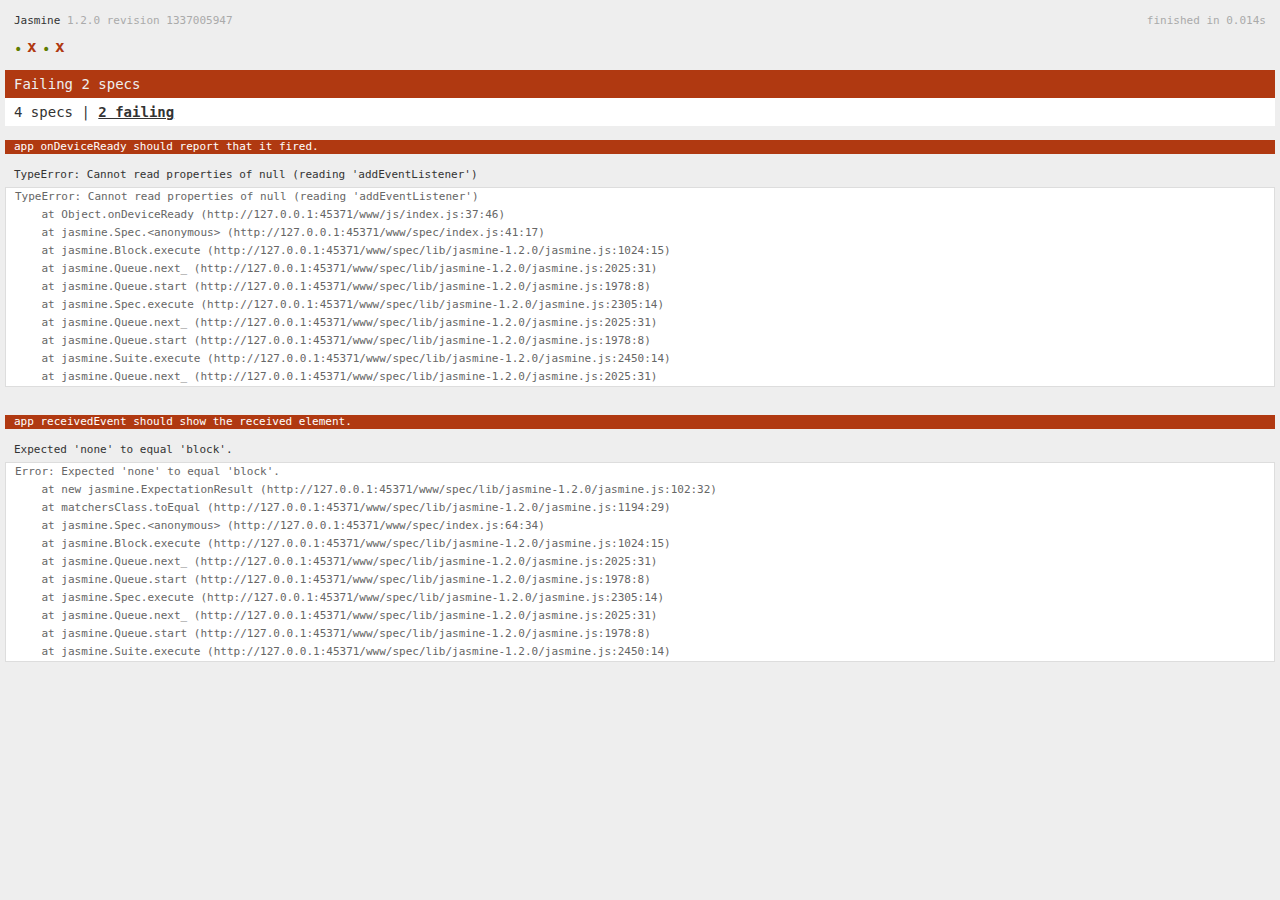
<file: www/spec.html>
<!DOCTYPE html>
<!--
    Licensed to the Apache Software Foundation (ASF) under one
    or more contributor license agreements.  See the NOTICE file
    distributed with this work for additional information
    regarding copyright ownership.  The ASF licenses this file
    to you under the Apache License, Version 2.0 (the
    "License"); you may not use this file except in compliance
    with the License.  You may obtain a copy of the License at

    http://www.apache.org/licenses/LICENSE-2.0
    project by SANTOSH MUVVA

    Unless required by applicable law or agreed to in writing,
    software distributed under the License is distributed on an
    "AS IS" BASIS, WITHOUT WARRANTIES OR CONDITIONS OF ANY
     KIND, either express or implied.  See the License for the
    specific language governing permissions and limitations
    under the License.
-->
<html>
    <head>
        <title>Jasmine Spec Runner</title>

        <!-- jasmine source -->
        <link rel="shortcut icon" type="image/png" href="spec/lib/jasmine-1.2.0/jasmine_favicon.png">
        <link rel="stylesheet" type="text/css" href="spec/lib/jasmine-1.2.0/jasmine.css">
        <script type="text/javascript" src="spec/lib/jasmine-1.2.0/jasmine.js"></script>
        <script type="text/javascript" src="spec/lib/jasmine-1.2.0/jasmine-html.js"></script>

        <!-- include source files here... -->
        <script type="text/javascript" src="js/index.js"></script>

        <!-- include spec files here... -->
        <script type="text/javascript" src="spec/helper.js"></script>
        <script type="text/javascript" src="spec/index.js"></script>

        <script type="text/javascript">
            (function() {
                var jasmineEnv = jasmine.getEnv();
                jasmineEnv.updateInterval = 1000;

                var htmlReporter = new jasmine.HtmlReporter();

                jasmineEnv.addReporter(htmlReporter);

                jasmineEnv.specFilter = function(spec) {
                    return htmlReporter.specFilter(spec);
                };

                var currentWindowOnload = window.onload;

                window.onload = function() {
                    if (currentWindowOnload) {
                        currentWindowOnload();
                    }
                    execJasmine();
                };

                function execJasmine() {
                    jasmineEnv.execute();
                }
            })();
        </script>
    </head>
    <body>
        <div id="stage" style="display:none;"></div>
    </body>
</html>
</file>
<file: www/spec/lib/jasmine-1.2.0/jasmine.css>
body { background-color: #eeeeee; padding: 0; margin: 5px; overflow-y: scroll; }

#HTMLReporter { font-size: 11px; font-family: Monaco, "Lucida Console", monospace; line-height: 14px; color: #333333; }
#HTMLReporter a { text-decoration: none; }
#HTMLReporter a:hover { text-decoration: underline; }
#HTMLReporter p, #HTMLReporter h1, #HTMLReporter h2, #HTMLReporter h3, #HTMLReporter h4, #HTMLReporter h5, #HTMLReporter h6 { margin: 0; line-height: 14px; }
#HTMLReporter .banner, #HTMLReporter .symbolSummary, #HTMLReporter .summary, #HTMLReporter .resultMessage, #HTMLReporter .specDetail .description, #HTMLReporter .alert .bar, #HTMLReporter .stackTrace { padding-left: 9px; padding-right: 9px; }
#HTMLReporter #jasmine_content { position: fixed; right: 100%; }
#HTMLReporter .version { color: #aaaaaa; }
#HTMLReporter .banner { margin-top: 14px; }
#HTMLReporter .duration { color: #aaaaaa; float: right; }
#HTMLReporter .symbolSummary { overflow: hidden; *zoom: 1; margin: 14px 0; }
#HTMLReporter .symbolSummary li { display: block; float: left; height: 7px; width: 14px; margin-bottom: 7px; font-size: 16px; }
#HTMLReporter .symbolSummary li.passed { font-size: 14px; }
#HTMLReporter .symbolSummary li.passed:before { color: #5e7d00; content: "\02022"; }
#HTMLReporter .symbolSummary li.failed { line-height: 9px; }
#HTMLReporter .symbolSummary li.failed:before { color: #b03911; content: "x"; font-weight: bold; margin-left: -1px; }
#HTMLReporter .symbolSummary li.skipped { font-size: 14px; }
#HTMLReporter .symbolSummary li.skipped:before { color: #bababa; content: "\02022"; }
#HTMLReporter .symbolSummary li.pending { line-height: 11px; }
#HTMLReporter .symbolSummary li.pending:before { color: #aaaaaa; content: "-"; }
#HTMLReporter .bar { line-height: 28px; font-size: 14px; display: block; color: #eee; }
#HTMLReporter .runningAlert { background-color: #666666; }
#HTMLReporter .skippedAlert { background-color: #aaaaaa; }
#HTMLReporter .skippedAlert:first-child { background-color: #333333; }
#HTMLReporter .skippedAlert:hover { text-decoration: none; color: white; text-decoration: underline; }
#HTMLReporter .passingAlert { background-color: #a6b779; }
#HTMLReporter .passingAlert:first-child { background-color: #5e7d00; }
#HTMLReporter .failingAlert { background-color: #cf867e; }
#HTMLReporter .failingAlert:first-child { background-color: #b03911; }
#HTMLReporter .results { margin-top: 14px; }
#HTMLReporter #details { display: none; }
#HTMLReporter .resultsMenu, #HTMLReporter .resultsMenu a { background-color: #fff; color: #333333; }
#HTMLReporter.showDetails .summaryMenuItem { font-weight: normal; text-decoration: inherit; }
#HTMLReporter.showDetails .summaryMenuItem:hover { text-decoration: underline; }
#HTMLReporter.showDetails .detailsMenuItem { font-weight: bold; text-decoration: underline; }
#HTMLReporter.showDetails .summary { display: none; }
#HTMLReporter.showDetails #details { display: block; }
#HTMLReporter .summaryMenuItem { font-weight: bold; text-decoration: underline; }
#HTMLReporter .summary { margin-top: 14px; }
#HTMLReporter .summary .suite .suite, #HTMLReporter .summary .specSummary { margin-left: 14px; }
#HTMLReporter .summary .specSummary.passed a { color: #5e7d00; }
#HTMLReporter .summary .specSummary.failed a { color: #b03911; }
#HTMLReporter .description + .suite { margin-top: 0; }
#HTMLReporter .suite { margin-top: 14px; }
#HTMLReporter .suite a { color: #333333; }
#HTMLReporter #details .specDetail { margin-bottom: 28px; }
#HTMLReporter #details .specDetail .description { display: block; color: white; background-color: #b03911; }
#HTMLReporter .resultMessage { padding-top: 14px; color: #333333; }
#HTMLReporter .resultMessage span.result { display: block; }
#HTMLReporter .stackTrace { margin: 5px 0 0 0; max-height: 224px; overflow: auto; line-height: 18px; color: #666666; border: 1px solid #ddd; background: white; white-space: pre; }

#TrivialReporter { padding: 8px 13px; position: absolute; top: 0; bottom: 0; left: 0; right: 0; overflow-y: scroll; background-color: white; font-family: "Helvetica Neue Light", "Lucida Grande", "Calibri", "Arial", sans-serif; /*.resultMessage {*/ /*white-space: pre;*/ /*}*/ }
#TrivialReporter a:visited, #TrivialReporter a { color: #303; }
#TrivialReporter a:hover, #TrivialReporter a:active { color: blue; }
#TrivialReporter .run_spec { float: right; padding-right: 5px; font-size: .8em; text-decoration: none; }
#TrivialReporter .banner { color: #303; background-color: #fef; padding: 5px; }
#TrivialReporter .logo { float: left; font-size: 1.1em; padding-left: 5px; }
#TrivialReporter .logo .version { font-size: .6em; padding-left: 1em; }
#TrivialReporter .runner.running { background-color: yellow; }
#TrivialReporter .options { text-align: right; font-size: .8em; }
#TrivialReporter .suite { border: 1px outset gray; margin: 5px 0; padding-left: 1em; }
#TrivialReporter .suite .suite { margin: 5px; }
#TrivialReporter .suite.passed { background-color: #dfd; }
#TrivialReporter .suite.failed { background-color: #fdd; }
#TrivialReporter .spec { margin: 5px; padding-left: 1em; clear: both; }
#TrivialReporter .spec.failed, #TrivialReporter .spec.passed, #TrivialReporter .spec.skipped { padding-bottom: 5px; border: 1px solid gray; }
#TrivialReporter .spec.failed { background-color: #fbb; border-color: red; }
#TrivialReporter .spec.passed { background-color: #bfb; border-color: green; }
#TrivialReporter .spec.skipped { background-color: #bbb; }
#TrivialReporter .messages { border-left: 1px dashed gray; padding-left: 1em; padding-right: 1em; }
#TrivialReporter .passed { background-color: #cfc; display: none; }
#TrivialReporter .failed { background-color: #fbb; }
#TrivialReporter .skipped { color: #777; background-color: #eee; display: none; }
#TrivialReporter .resultMessage span.result { display: block; line-height: 2em; color: black; }
#TrivialReporter .resultMessage .mismatch { color: black; }
#TrivialReporter .stackTrace { white-space: pre; font-size: .8em; margin-left: 10px; max-height: 5em; overflow: auto; border: 1px inset red; padding: 1em; background: #eef; }
#TrivialReporter .finished-at { padding-left: 1em; font-size: .6em; }
#TrivialReporter.show-passed .passed, #TrivialReporter.show-skipped .skipped { display: block; }
#TrivialReporter #jasmine_content { position: fixed; right: 100%; }
#TrivialReporter .runner { border: 1px solid gray; display: block; margin: 5px 0; padding: 2px 0 2px 10px; }
</file>
